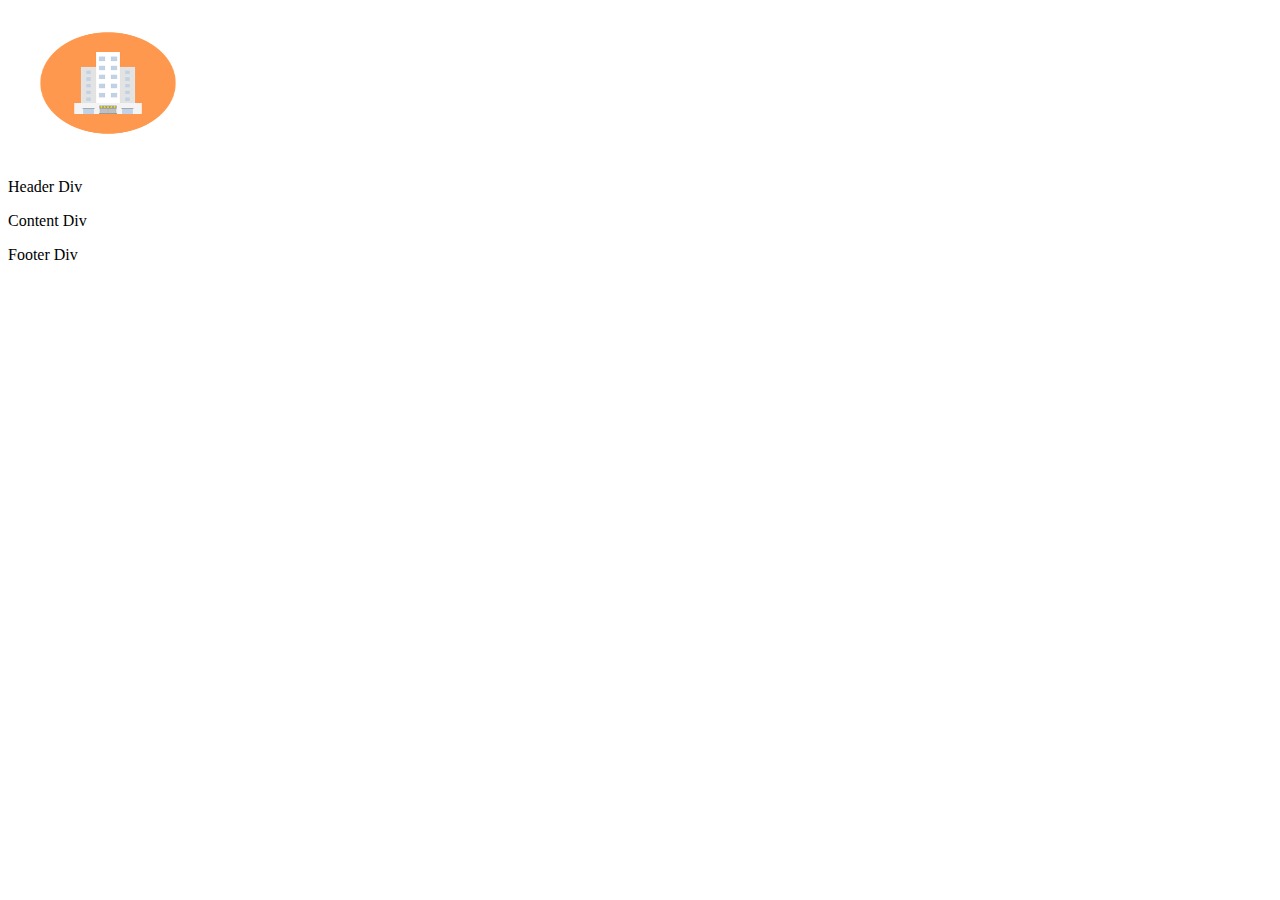
<file: index.html>
<!DOCTYPE html>
<html lang="en">

<head>
    <meta charset="UTF-8">
    <meta http-equiv="X-UA-Compatible" content="IE=edge">
    <meta name="viewport" content="width=device-width, initial-scale=1.0">
    <title>Index</title>
</head>

<body>
    <div>
        <header>
            <div>
                <img style="height:150px; width:200px" src="/assests/images/logo.png" alt="logo">
            </div>
            <p>Header Div</p>
        </header>
        <div>
            <p>Content Div</p>
        </div>
        <footer>
            <div>
                <p>Footer Div</p>
            </div>
        </footer>
    </div>
</body>

</html>
</file>
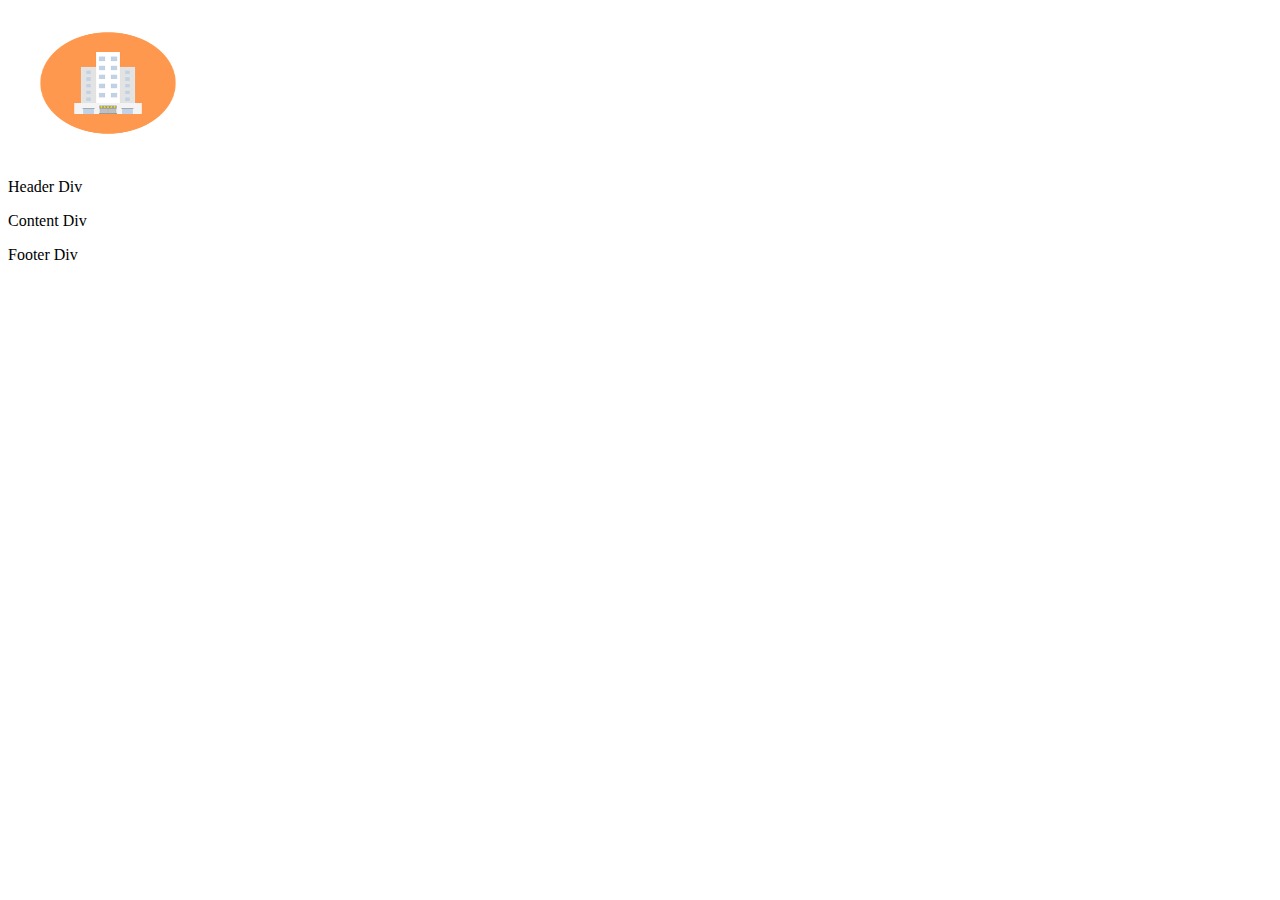
<file: detail.html>
<!DOCTYPE html>
<html lang="en">

<head>
    <meta charset="UTF-8">
    <meta http-equiv="X-UA-Compatible" content="IE=edge">
    <meta name="viewport" content="width=device-width, initial-scale=1.0">
    <title>List</title>
</head>

<body>
    <div>
        <header>
            <div>
                <img style="height:150px; width:200px" src="/assests/images/logo.png" alt="logo">
            </div>
            <p>Header Div</p>
        </header>
        <div>
            <p>Content Div</p>
        </div>
        <footer>
            <div>
                <p>Footer Div</p>
            </div>
        </footer>
    </div>
</body>

</html>
</file>
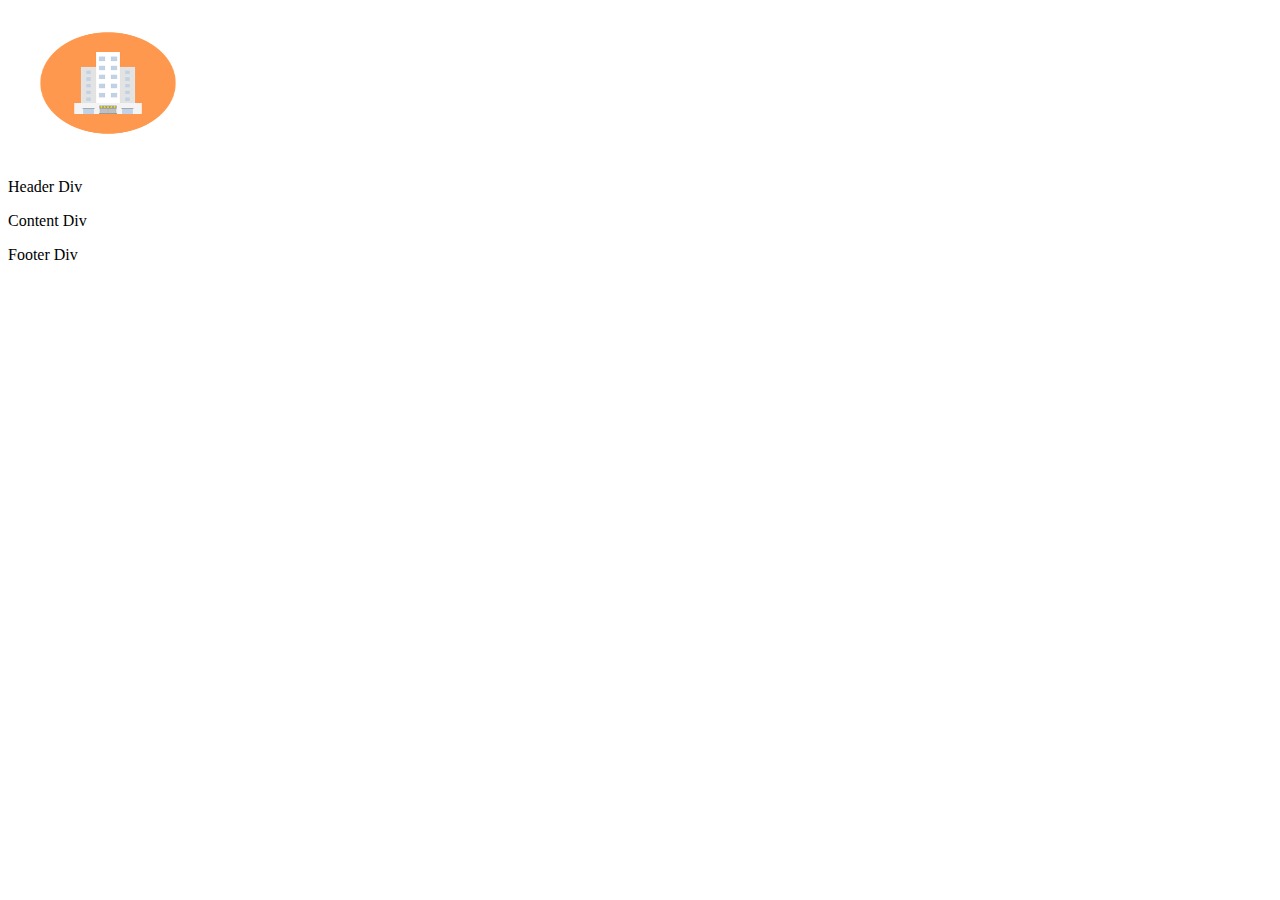
<file: payment.html>
<!DOCTYPE html>
<html lang="en">

<head>
    <meta charset="UTF-8">
    <meta http-equiv="X-UA-Compatible" content="IE=edge">
    <meta name="viewport" content="width=device-width, initial-scale=1.0">
    <title>Payment</title>
</head>

<body>
    <div>
        <header>
            <div>
                <img style="height:150px; width:200px" src="/assests/images/logo.png" alt="logo">
            </div>
            <p>Header Div</p>
        </header>
        <div>
            <p>Content Div</p>
        </div>
        <footer>
            <div>
                <p>Footer Div</p>
            </div>
        </footer>
    </div>
</body>

</html>
</file>
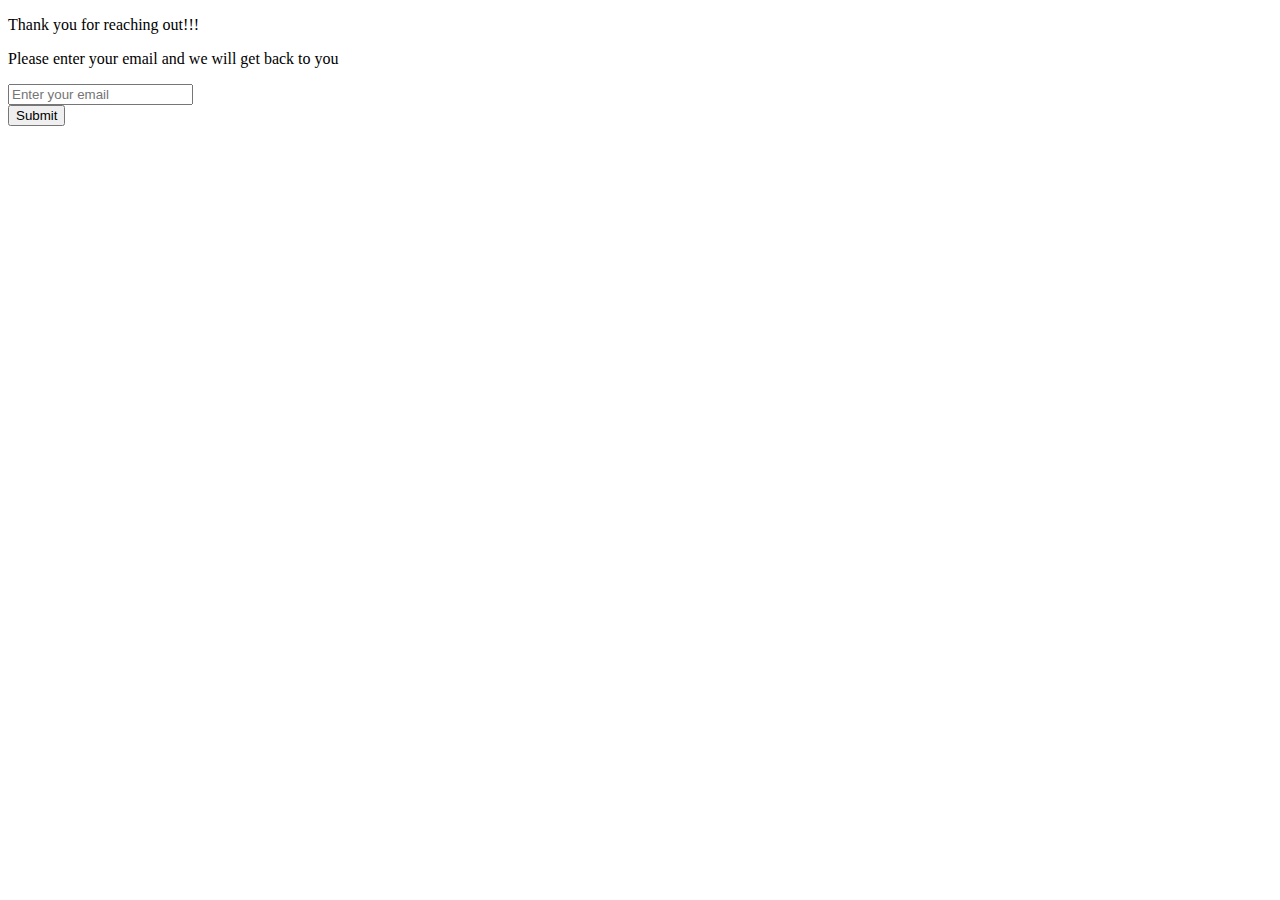
<file: Hotel_Booking_Website_Project-01/contact.html>
<!DOCTYPE html>
<html lang="en">

<head>
    <meta charset="UTF-8">
    <meta http-equiv="X-UA-Compatible" content="IE=edge">
    <meta name="viewport" content="width=device-width, initial-scale=1.0">
    <title>Contact</title>
</head>

<body>
    <div>
        <p>Thank you for reaching out!!!</p>
        <p>Please enter your email and we will get back to you</p>
    </div>
    <form action="/index.html">
        <input type="email" placeholder="Enter your email" required>
        <br>
        <button type="submit">Submit</button>
    </form>
</body>

</html>
</file>
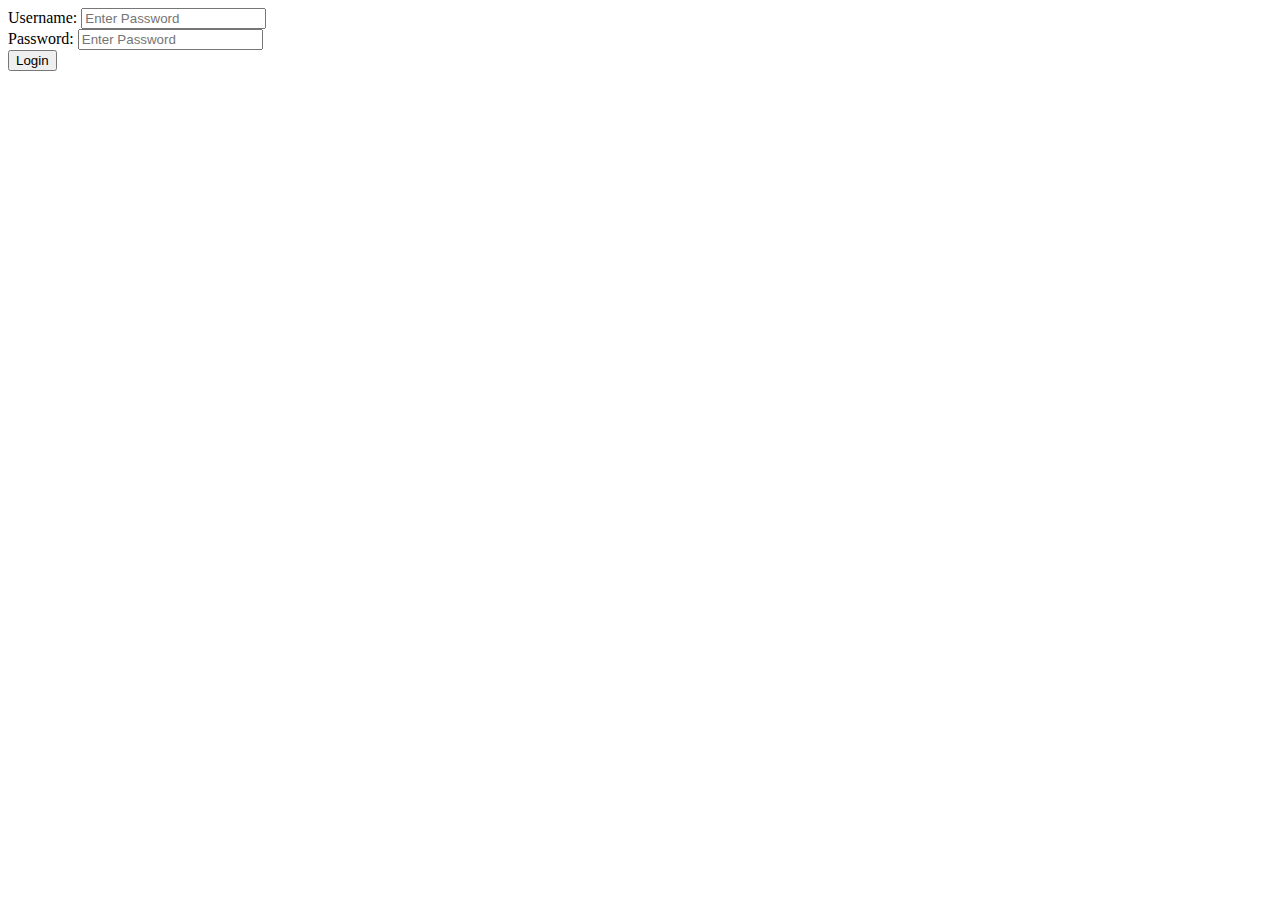
<file: Hotel_Booking_Website_Project-01/login.html>
<!DOCTYPE html>
<html lang="en">

<head>
    <meta charset="UTF-8">
    <meta http-equiv="X-UA-Compatible" content="IE=edge">
    <meta name="viewport" content="width=device-width, initial-scale=1.0">
    <title>Login</title>
</head>

<body>
  <div id="container">
    <form action="/index.html">
        <label for="name">Username:</label>
        <input type="text" id="name" placeholder="Enter Password" required>
        <br>
        <label for="password">Password:</label>
        <input type="password" id="password" placeholder="Enter Password" required>
        <br>
        <a href="/index.html"><button>Login</button></a>
        
    </form>
  </div>
</body>

</html>
</file>
